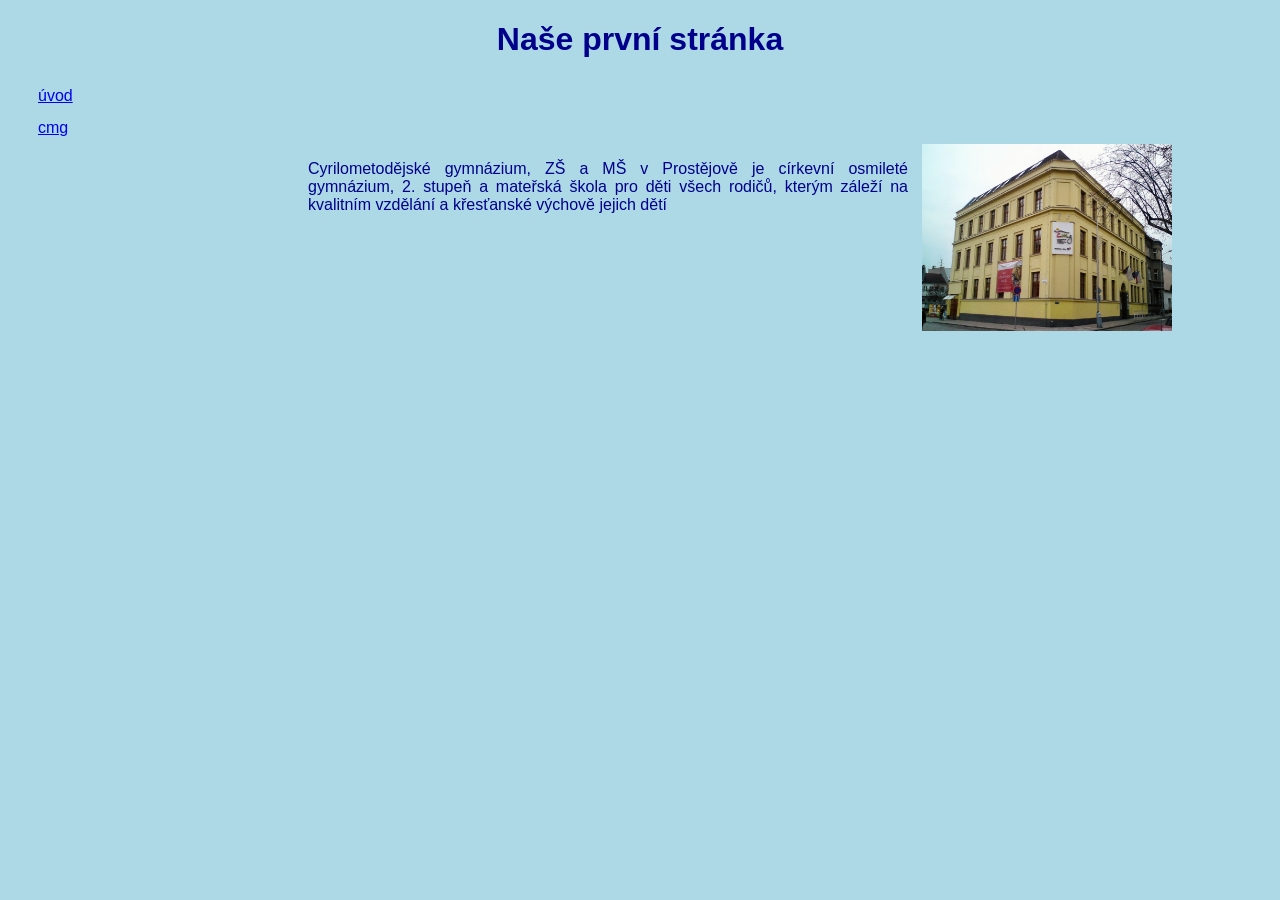
<file: index.html>
<!DOCTYPE html>
<html lang="cs">
<head>
    <meta charset="UTF-8">
    <meta name="viewport" content="width=device-width, initial-scale=1.0">
    <title>Document</title>
    <link rel="stylesheet" href="style.css">
</head>
<body>
    <h1>Naše první stránka</h1>
    <nav> 
        <a href="index.html">úvod</a><br> 
        <a href="tabulka"></a>
        <a href="https://www.cmgpv.cz">cmg</a>
    </nav>
    <main>
    <p class="vlevo">Cyrilometodějské gymnázium, ZŠ a MŠ v Prostějově je církevní 
        osmileté gymnázium, 2. stupeň a mateřská škola pro děti všech rodičů, 
        kterým záleží na kvalitním vzdělání a křesťanské výchově jejich dětí</p>
      <img class="vpravo" src="budova.PNG" alt="budova školy" width="250px">
      </main>
   
</html>
</file>
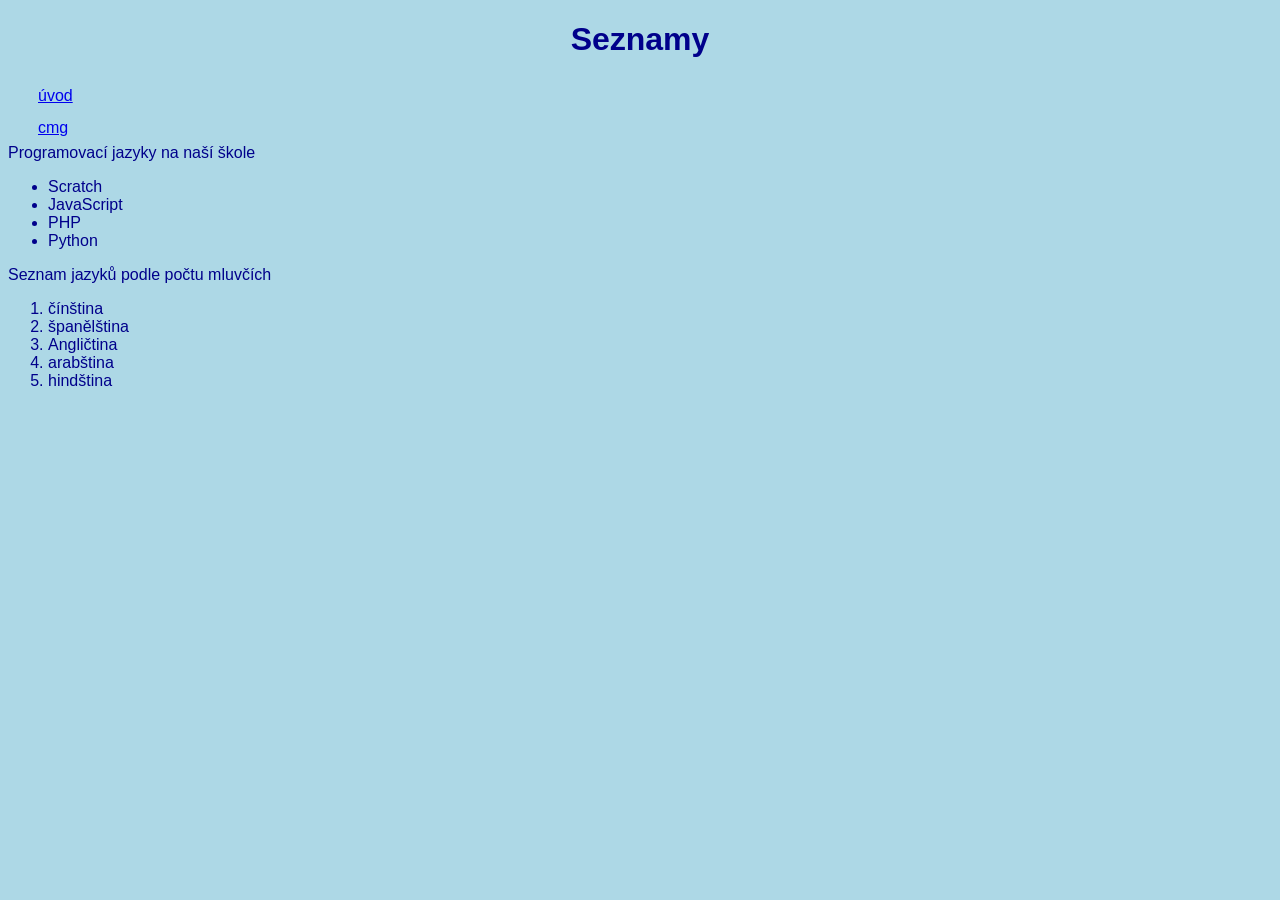
<file: seznam.html>
<!DOCTYPE html>
<html lang="cs">
<head>
    <meta charset="UTF-8">
    <meta name="viewport" content="width=device-width, initial-scale=1.0">
    <title>Seznam</title>
    <link rel="stylesheet" href="style.css">
</head>
<body>
    <h1>Seznamy</h1>
    <nav> 
        <a href="index.html">úvod</a><br> 
        <a href="tabulka"></a>
        <a href="https://www.cmgpv.cz">cmg</a>
    </nav>
<main>
<article>
Programovací jazyky na naší škole
<ul>
    <li>Scratch</li>
    <li>JavaScript</li>
    <li>PHP</li>
    <li>Python</li>
</ul>   
</article>
<article>
    Seznam jazyků podle počtu mluvčích
    <ol>
<li>čínština</li>
<li>španělština</li>
<li>Angličtina</li>
<li>arabština</li>
<li>hindština</li>

    </ol>
</article>

</main>    
    
</body>
</html>
</file>
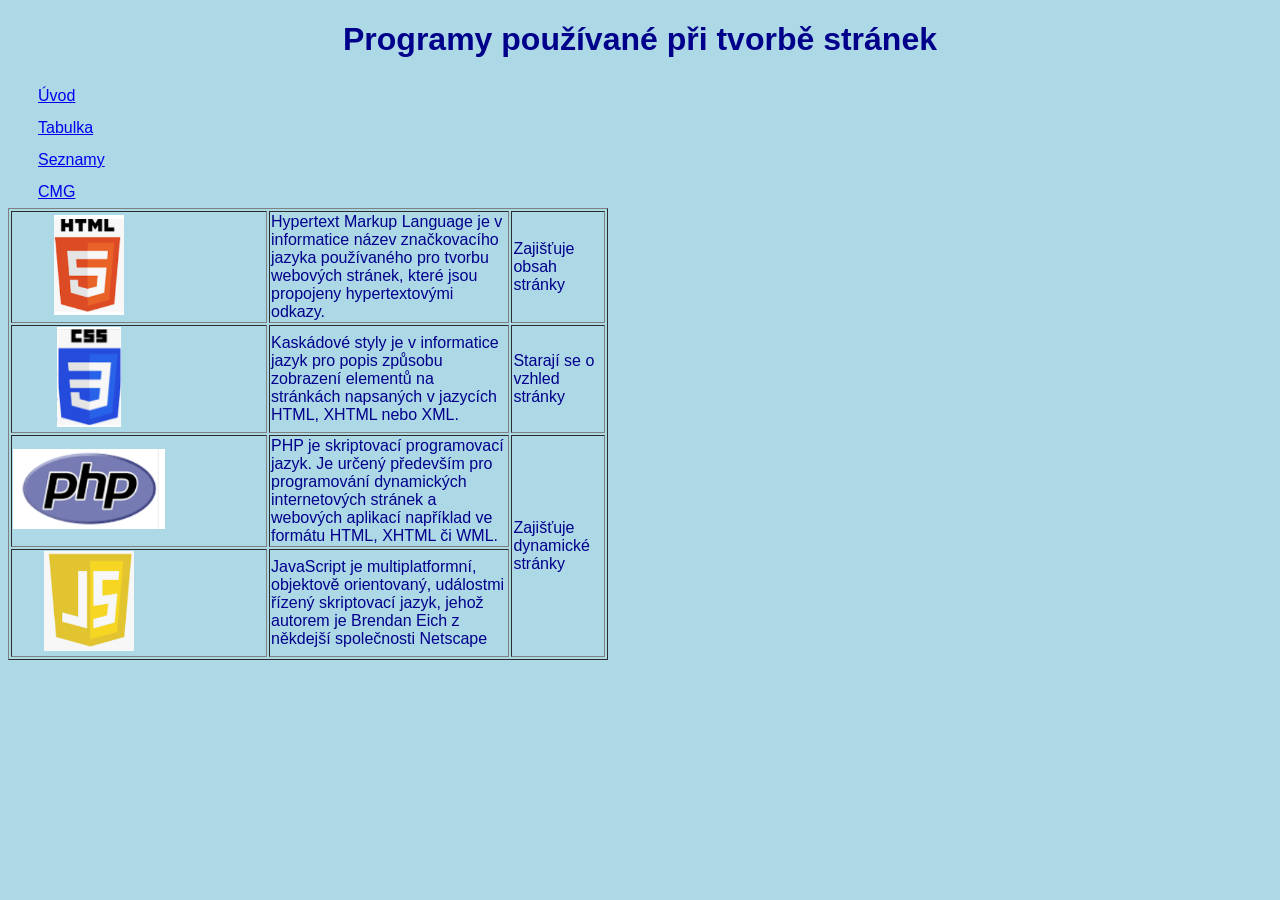
<file: tabulka.html>
<!DOCTYPE html>
<html lang='cs'>
  <head>
    <title>Tabulka</title>
    <meta charset='utf-8'>
    <link rel="stylesheet" href="style.css" type="text/css">
  </head>
  <body>
  <header>
  <h1>Programy používané při tvorbě stránek</h1>
  </header>
  <nav>
    <a href="index.html">Úvod</a><br>
    <a href="tabulka.html">Tabulka</a><br>
    <a href="seznamy.html">Seznamy</a><br>
    <a href="https://www.cmgpv.cz">CMG</a>
  </nav>
  <table border=1 width=600>
   <tr><th><img src="html.png" height="100"></th>
       <td>Hypertext Markup Language je v informatice název značkovacího jazyka 
        používaného pro tvorbu webových stránek, které jsou propojeny 
        hypertextovými odkazy.</td>
       <td>Zajišťuje obsah stránky</td></tr>
   <tr><th><img src="css.PNG" height="100" ></th>
       <td>Kaskádové styly je v informatice jazyk pro popis způsobu 
          zobrazení elementů na stránkách napsaných v jazycích HTML, 
          XHTML nebo XML.</td>
       <td>Starají se o vzhled stránky</td></tr>
   <tr><th><img src="php.PNG" height="80" ></th>
       <td>PHP je skriptovací programovací jazyk. Je určený především pro 
       programování dynamických internetových 
       stránek a webových aplikací například ve formátu HTML, XHTML či WML.</td>
       <td rowspan=2>Zajišťuje dynamické stránky</td></tr>
   <tr><th><img src="js.PNG" height="100" ></th>
       <td>JavaScript je multiplatformní, objektově orientovaný, událostmi řízený 
        skriptovací jazyk, jehož autorem je Brendan Eich z někdejší společnosti 
        Netscape</td>
       </tr>
  </table>
  </body>
</html>
</file>
<file: style.css>
body{background-color: lightblue;
color: darkblue;
font-family: Arial, Helvetica, sans-serif;
 font-size: 16px;}
h1{text-align: center;}
p{width: 600px;
margin-left: 300px;
line-height: 1,5;text-align: justify;}

nav{width: 200px;
    padding-left: 30px;
    line-height: 2;}

    .vpravo{float: right;}
    .vlevo{float: left;}

    img{margin-right: 100px;}
    a:linkc{color: rgb(red green blue / alpha);}
</file>
